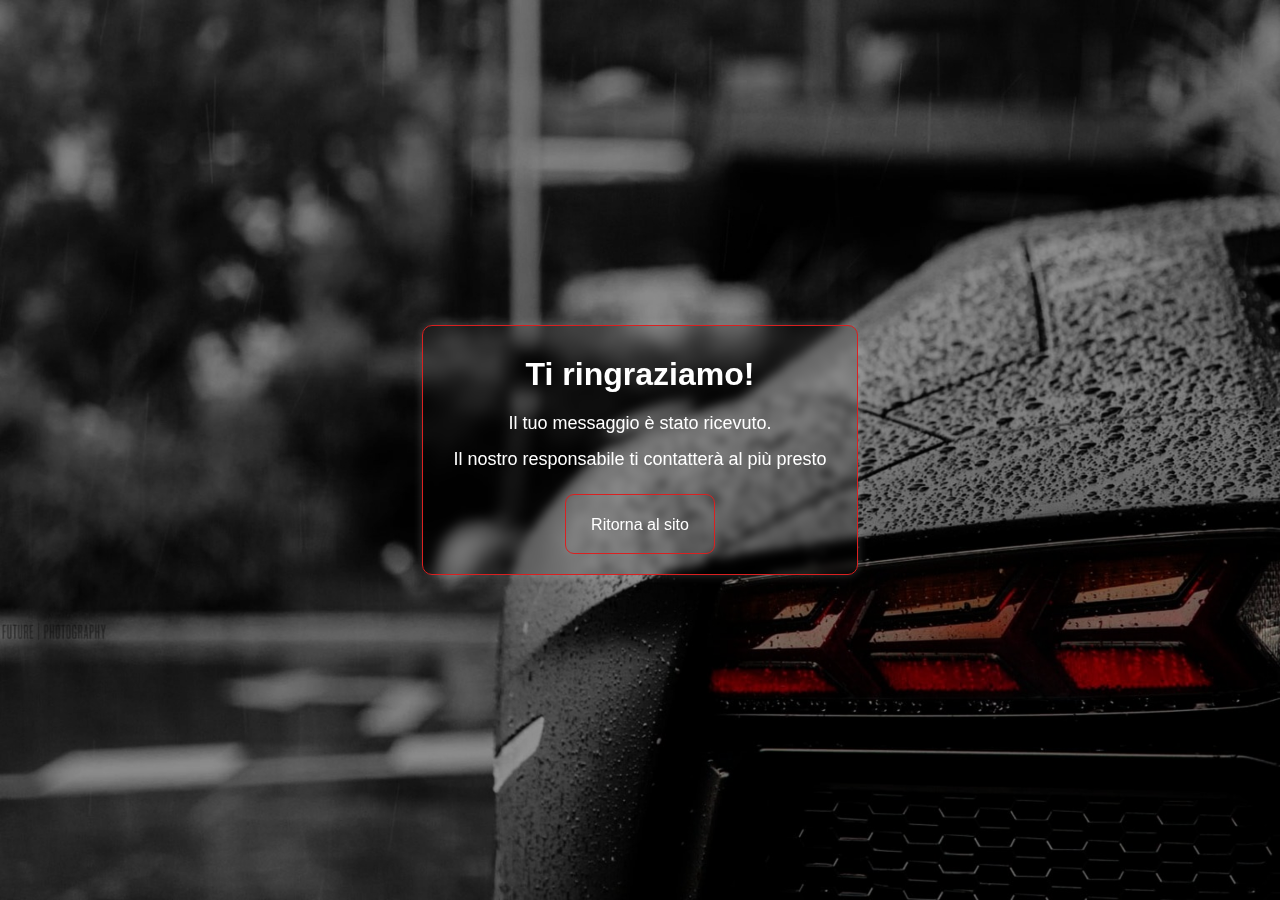
<file: thanks.html>
<!DOCTYPE html>
<html lang="en">

<head>
  <meta charset="UTF-8" />
  <meta name="viewport" content="width=device-width, initial-scale=1.0" />
  <link rel="icon" type="image/png" href="/img/logo_title.png" />
  <link rel="preconnect" href="https://fonts.googleapis.com" />
  <link rel="preconnect" href="https://fonts.gstatic.com" crossorigin />
  <link href="https://fonts.googleapis.com/css2?family=Jura:wght@300;400;500;700&display=swap" rel="stylesheet" />
  <link rel="stylesheet" href="./css/styled.css" />
  <!-- facebook -->
  <script>
    !(function (f, b, e, v, n, t, s) {
      if (f.fbq) return;
      n = f.fbq = function () {
        n.callMethod
          ? n.callMethod.apply(n, arguments)
          : n.queue.push(arguments);
      };
      if (!f._fbq) f._fbq = n;
      n.push = n;
      n.loaded = !0;
      n.version = "2.0";
      n.queue = [];
      t = b.createElement(e);
      t.async = !0;
      t.src = v;
      s = b.getElementsByTagName(e)[0];
      s.parentNode.insertBefore(t, s);
    })(
      window,
      document,
      "script",
      "https://connect.facebook.net/en_US/fbevents.js"
    );
    fbq("init", "344679321415975");
    fbq("track", "PageView");
  </script>
  <noscript>
    <img height="1" width="1" style="display: none"
      src="https://www.facebook.com/tr?id=344679321415975&ev=PageView&noscript=1" />
  </noscript>
  <!-- facebook -->
  <title>WrapElite</title>
  <style>
    * {
      padding: 0;
      margin: 0;
      box-sizing: border-box;
      text-decoration: none;
      list-style: none;
    }

    .thank_btn {
      position: absolute;
      top: 80%;
      left: 50%;
      transform: translate(-50%, -50%);
    }

    .overlay_btn_1 {
      padding: 15px 30px;
    }

    body {
      margin: 0;
      padding: 0;
      display: flex;
      align-items: center;
      justify-content: center;
      height: 100vh;
      overflow: hidden;
      position: relative;
      background-image: url(./img/thank_page.jpg);
      background-repeat: no-repeat;
      background-size: cover;
      z-index: -1;
    }

    body::before {
      content: "";
      position: absolute;
      top: 0;
      left: 0;
      width: 100%;
      height: 100%;
      background: rgba(0, 0, 0, 0.4);
      z-index: -1;
    }

    @media screen and (max-width: 900px) {
      body {
        background-image: url(./img/thank_page_900.jpg);
      }
    }

    .thank-you-container {
      text-align: center;
      padding: 30px;
      color: #fff;
      border-radius: 10px;
      box-shadow: 0 0 10px rgba(255, 255, 255, 0.2);
      position: relative;
      z-index: 1;
      height: 250px;
      backdrop-filter: blur(5px);
      border: 1px solid #da2020;
      margin-left: 20px;
      margin-right: 20px;
    }

    .subtitle_thank {
      font-size: 18px;
    }

    @media screen and (max-width: 450px) {
      .overlay_btn_1 {
        padding: 10px 10px;
        font-size: 15px;
      }
    }

    @media screen and (max-width: 400px) {
      .title_thank {
        font-size: 18px;
      }

      .subtitle_thank {
        font-size: 15px;
      }
    }
  </style>
</head>

<body>
  <div class="thank-you-container">
    <h1 class="title_thank" style="margin-bottom: 20px">Ti ringraziamo!</h1>
    <p class="subtitle_thank" style="margin-bottom: 15px">
      Il tuo messaggio è stato ricevuto.
    </p>
    <p class="subtitle_thank">
      Il nostro responsabile ti contatterà al più presto
    </p>

    <div class="thank_btn">
      <a class="thanks" href="./index.html">Ritorna al sito</a>
    </div>
  </div>
</body>

</html>
</file>
<file: css/styled.css>
@charset "UTF-8";

* {
  padding: 0;
  margin: 0;
  box-sizing: border-box;
  font-family: "Poppins", sans-serif;
  text-decoration: none;
  list-style: none;
}

::-webkit-scrollbar {
  width: 15px;
}

::-webkit-scrollbar-thumb {
  background: #da2020;
}

img {
  user-select: none;
}

html {
  scroll-behavior: smooth;
}

.container {
  width: 100%;
  max-width: 1200px;
  margin: 0 auto;
  padding: 0 54px;
}

@media (max-width: 800px) {
  .container {
    padding-right: 25px;
    padding-left: 25px;
  }
}

.container1 {
  width: 100%;
  max-width: 1200px;
  margin: 0 auto;
  padding: 0;
}

.header {
  display: flex;
  padding-top: 15px;
  padding-bottom: 15px;
  align-items: center;
  justify-content: space-between;
}

.header img {
  margin-right: 15px;
}

.nav__header {
  display: flex;
  align-items: center;
  justify-content: space-between;
  width: 100%;
  max-width: 830px;
}

.nav__list {
  display: flex;
}

.active {
  color: #da2020 !important;
  border-bottom: 2px solid #da2020;
}

.nav__item {
  margin-right: 24px;
}

.nav__item a:not(.active) {
  color: #126d1a;
  font-size: 14px;
  font-weight: 500;
  line-height: 21px;
  text-transform: uppercase;
  transition: all 0.3s linear;
  position: relative;
}

.nav__item a:not(.active)::before {
  content: "";
  position: absolute;
  left: 0;
  bottom: -3px;
  width: 0;
  height: 1.5px;
  background-color: #14831d;
  transition: width 0.35s;
}

.nav__item a:not(.active):hover:before {
  width: 100%;
}

.nav__item a:not(.active):hover {
  color: var(#14831d);
  transition: all 0.3s linear;
}

.header__btn {
  border-radius: 35px;
  background: linear-gradient(to left, #157e1e, #0e5514, #157e1e);
  box-shadow: 0px 0px 16.7px -3px #009246;
  color: #fff;
  text-align: center;
  font-size: 14px;
  font-weight: 400;
  line-height: 21px;
  text-transform: uppercase;
  align-items: center;
  display: flex;
  justify-content: center;
  width: 146px;
  height: 50px;
  animation: pulse 1.5s infinite;
  transition: all 0.3s linear;
  background-size: 200%;
}

.header__btn:hover {
  background-position: right;
  animation-play-state: paused;
}

/* burger */
.menu1 {
  position: fixed;
  top: 0;
  left: 0;
  width: 100%;
  height: 100%;
  padding: 15px;
  background: rgba(255, 255, 255, 0.904);
  transform: translateX(110%);
  transition: transform 0.5s;
  z-index: 900;
  border-left: 1px solid #14831d;
  backdrop-filter: blur(5px);
}

.menu1.active {
  transform: translateX(50%);
}

.menu1 li {
  list-style-type: none;
}

.menu__list1 {
  display: flex;
  flex-direction: column;
  justify-content: center;
  align-items: center;
  position: absolute;
  left: 25%;
  top: 50%;
  transform: translate(-50%, -50%);
  gap: 35px;
  color: #14831d;
}

.menu-btn1 {
  position: absolute;
  right: 92px;
}

@media screen and (max-width: 610px) {
  .menu-btn1 {
    right: 15px;
  }
}

.menu-btn1 span {
  width: 30px;
  height: 2px;
  position: absolute;
  top: 50%;
  right: 0;
  transform: translate(-50%, -50%);
  background-color: #14831d;
  transition: all 0.5s;
  z-index: 999;
}

.menu-btn1 span:nth-of-type(2) {
  top: calc(50% - 5px);
}

.menu-btn1 span:nth-of-type(3) {
  top: calc(50% + 5px);
}

.menu-btn1.active span:nth-of-type(1) {
  display: none;
}

.menu-btn1.active span:nth-of-type(2) {
  top: 50%;
  transform: translate(-50%, 0%) rotate(45deg);
}

.menu-btn1.active span:nth-of-type(3) {
  top: 50%;
  transform: translate(-50%, 0%) rotate(-45deg);
}

.menu__list1 .nav__item a {
  letter-spacing: 1px;
  font-size: 16px;
}

.menu__list1 .nav__item {
  margin-right: 0px;
}

.menu__list1 .nav__item .active {
  transform: translateX(10px) !important;
}

.menu__list1 .header__btn {
  color: white !important;
  font-size: 14px !important;
}

@media screen and (min-width: 900px) {
  .burger_menu_home {
    display: none;
  }

  .menu1 {
    display: none;
  }
}

@media screen and (max-width: 900px) {
  .burger_menu_home {
    display: block;
  }

  .menu1 {
    display: block;
  }

  .nav__header {
    display: none;
  }

  .header__btns {
    display: none;
  }

  .header_list1 {
    display: block;
  }

  .header_list1 {
    display: flex;
    flex-direction: column;
  }
}

.hero__section {
  background-image: url(../img/hero__section.jpg);
  background-repeat: no-repeat;
  background-position: center;
  background-size: cover;
  position: relative;
}

.hero__section::before {
  content: "";
  position: absolute;
  top: 0;
  left: 0;
  width: 100%;
  height: 100%;
  background: rgba(0, 0, 0, 0.72);
}

.hero__info {
  padding-top: 165px;
  padding-bottom: 140px;
  position: relative;
}

.hero__info img {
  width: 100%;
  height: auto;
}

.hero__info_subtitle {
  color: #fff;
  font-size: 20px;
  font-weight: 400;
  line-height: 32px;
  margin-top: 18px;
  margin-left: 50px;
  margin-bottom: 147px;
}

.hero__container {
  display: flex;
  justify-content: space-between;
  padding-right: 19px;
}

@keyframes pulse {
  0% {
    transform: scale(1);
    box-shadow: 0px 0px 19px -3px #009246;
  }

  50% {
    transform: scale(1.03);
    box-shadow: 0px 0px 23px 0px #009246;
  }

  100% {
    transform: scale(1);
    box-shadow: 0px 0px 19зx -3px #009246;
  }
}

.hero__btn {
  border-radius: 35px;
  background: linear-gradient(to left, #157e1e, #0e5514, #157e1e);
  box-shadow: 0px 0px 16.7px -3px #009246;
  color: #fff;
  text-align: center;
  font-size: 14px;
  font-weight: 400;
  line-height: 21px;
  text-transform: uppercase;
  align-items: center;
  display: flex;
  justify-content: center;
  width: 205px;
  height: 65px;
  animation: pulse 1.5s infinite;
  transition: all 0.3s linear;
  background-size: 200%;
  margin-left: 50px;
}

.hero__btn:hover {
  background-position: right;
  animation-play-state: paused;
}

.hero__form {
  padding-top: 68px;
}

.form_body {
  border-radius: 15px;
  border: 1px solid #4b5263;
  background: rgba(38, 38, 38, 0.4);
  padding: 38px 30px;
  text-align: center;
  position: relative;
  width: 100%;
  max-width: 420px;
  transition: all 0.3s linear;
  width: 420px !important;
}

.form_body:hover {
  backdrop-filter: blur(10px);
}

.form_body input {
  height: 40px;
  width: 100%;
  border-radius: 4px;
  background: #f9f9ff;
  outline: transparent;
  border: 1px solid transparent;
  margin-bottom: 20px;
  padding-left: 20px;
  color: #464646;
  font-size: 16px;
  font-weight: 400;
  line-height: 21.6px;
  transition: all 0.3s linear;
}

.form_body input:focus {
  box-shadow: 0 0 7px 5px rgba(20, 131, 29, 0.7);
}

.form_body textarea {
  height: 105px;
  width: 100%;
  border-radius: 4px;
  background: #f9f9ff;
  outline: transparent;
  border: 1px solid transparent;
  padding-left: 20px;
  padding-right: 20px;
  padding-top: 10px;
  color: #464646;
  font-size: 16px;
  font-weight: 400;
  line-height: 21.6px;
  resize: none;
  transition: all 0.3s linear;
}

.form_body textarea:focus {
  box-shadow: 0 0 7px 5px rgba(20, 131, 29, 0.7);
}

.form_body button {
  border-radius: 35px;
  background: #c21d1d;
  box-shadow: 3px 6px 6.5px 0px rgba(0, 0, 0, 0.25);
  color: #fff;
  text-align: center;
  font-size: 16px;
  font-style: normal;
  font-weight: 600;
  line-height: 21px;
  text-transform: uppercase;
  width: 205px;
  height: 57px;
  margin-top: 25px;
  border: none;
  cursor: pointer;
  transition: all 0.3s linear;
}

.form_body button:hover {
  background-color: #a01616;
  transform: scale(1.04);
}

.form_body button:active {
  transform: translateY(5px);
}

.form_title {
  color: #fff;
  text-transform: uppercase;
  font-size: 32px;
  font-style: normal;
  font-weight: 400;
  line-height: 21.6px;
  margin-bottom: 60px;
}

@media screen and (max-width: 890px) {
  .hero__info .hero__btn {
    display: none;
  }

  .hero__container {
    flex-direction: column;
    justify-content: center;
    align-items: center;
    padding-bottom: 70px;
    margin-right: auto;
    margin-left: auto;
    padding-right: 0px;
  }

  .hero__info_subtitle {
    margin-bottom: 0px;
    margin-left: 0px;
  }

  .hero__info {
    text-align: center;
    padding-bottom: 0px;
    padding-top: 50px;
  }

  .hero__form {
    padding-top: 68px;
    margin-right: auto;
    margin-left: auto;
    width: 100%;
    display: flex;
    align-items: center;
    justify-content: center;
  }
}

.about__container {
  padding-left: 54px;
  padding-right: 54px;
  background-color: #da2020;
  position: relative;
  transform: translateY(-30px);
  height: 660px;
}

.about__container img {
  width: 100%;
  max-width: 811px;
}

.about__info {
  position: absolute;
  background-color: white;
  top: 16%;
  right: 10px;
  padding: 68px 120px 68px 60px;
}

.about__info h3 {
  color: #00401f;
  font-size: 48px;
  font-style: normal;
  font-weight: 400;
  line-height: 57.6px;
  margin-bottom: 25px;
}

.about__info p {
  color: #005c2c;
  font-size: 16px;
  font-style: normal;
  font-weight: 400;
  line-height: 30px;
  width: 100%;
  max-width: 422px;
}

@media screen and (max-width: 1030px) {
  .about__info {
    position: relative;
    right: 0px;
    width: 100%;
    max-width: 750px;
    margin-right: auto;
    margin-left: auto;
    padding: 40px 40px 20px 40px;
  }

  .about__info p {
    max-width: 560px;
  }

  .about__container {
    height: auto;
    padding-right: 20px;
    padding-left: 20px;
    display: flex;
    flex-direction: column;
    align-items: center;
  }

  .about__info_container {
    padding-right: 30px;
    padding-left: 30px;
    transform: translateY(-100px);
    height: 360px;
  }
}

@media screen and (max-width: 600px) {
  .about__info_container {
    transform: translate(0);
  }

  .about__info {
    top: -40px;
    padding-right: 15px;
    padding-left: 15px;
  }

  .about__info h3 {
    text-align: center;
    font-size: 40px;
  }

  .about__info p {
    font-size: 14px;
    text-align: center;
  }
}

@media screen and (max-width: 500px) {
  .about__info_container {
    padding-right: 0px;
    padding-left: 0px;
  }
}

@media screen and (max-width: 440px) {
  .about__container {
    height: 700px;
  }
}

@media screen and (max-width: 350px) {
  .about__container {
    height: 750px;
  }
}

.advant__title {
  color: #00401f;
  font-size: 48px;
  font-style: normal;
  font-weight: 400;
  line-height: 57.6px;
  margin-top: 10px;
}

.advant__list {
  display: grid;
  grid-template-columns: repeat(auto-fill, minmax(220px, 1fr));
  gap: 20px;
  margin-top: 48px;
}

@media (max-width: 1200px) {
  .advant__list {
    grid-template-columns: repeat(2, 1fr);
  }
}

@media (max-width: 767px) {
  .advant__list {
    grid-template-columns: 1fr;
  }
}

.advant__list .advant__item {
  padding: 20px;
}

.advant__list .advant__item img {
  max-width: 100%;
  height: auto;
}

.advant__list .advant__item h3 {
  color: #00401f;
  font-size: 24px;
  font-style: normal;
  font-weight: 400;
  line-height: 28.8px;
  text-transform: capitalize;
  margin-bottom: 25px;
  margin-top: 25px;
}

.advant__list .advant__item p {
  color: #00401f;
  font-size: 14px;
  font-style: normal;
  font-weight: 400;
  line-height: 26.6px;
}

.service__section {
  padding-bottom: 40px;
  padding-top: 20px;
}

.title {
  color: #20583b;
  text-align: center;
  font-size: 48px;
  font-style: normal;
  font-weight: 400;
  line-height: 57.6px;
  margin-top: 20px;
  margin-bottom: 10px;
}

.line {
  width: 100%;
  max-width: 446px;
  height: 2px;
  background: linear-gradient(270deg,
      rgba(0, 64, 31, 0) -1.57%,
      #00401f 50.74%,
      rgba(0, 64, 31, 0) 100%);
  margin-right: auto;
  margin-left: auto;
  margin-bottom: 60px;
}

.slide__serv1 {
  padding: 10px;
}

.serv__info {
  padding: 0px 20px 20px 20px;
}

.slide__serv {
  background-color: #464646;
  border-radius: 15px;
  border: 1px solid #c0c0c0;
  background: #fff;
  box-shadow: 3px 4px 6.2px 0px rgba(0, 0, 0, 0.25);
  transition: all 0.3s linear;
}

.slide__serv:hover {
  box-shadow: 0px 0px 15px 6px rgba(0, 146, 70, 0.69);
}

.slide__serv img {
  width: 100%;
}

.slide__serv h3 {
  color: #00401f;
  text-align: center;
  font-size: 25px;
  font-style: normal;
  font-weight: 400;
  line-height: 32.5px;
  height: 65px;
  margin-top: 15px;
  margin-bottom: 10px;
}

.slide__serv p {
  color: #44554c;
  text-align: center;
  font-size: 15px;
  font-style: normal;
  font-weight: 400;
  line-height: 24px;
  height: 240px;
}

.slide__serv a {
  color: #00401f;
  text-align: center;
  font-size: 16px;
  font-style: normal;
  font-weight: 400;
  line-height: 24px;
  text-transform: uppercase;
  width: 100%;
  max-width: 240px;
  padding-top: 9px;
  padding-bottom: 9px;
  border-radius: 30px;
  border: 1px solid #157e1e;
  display: block;
  margin-right: auto;
  margin-left: auto;
  align-items: center;
  cursor: pointer;
  background-color: white;
  transition: all 0.3s linear;
}

.slide__serv a:hover {
  background-color: #157e1e;
  color: white;
  transform: scale(1.1);
}

.swiper__serv {
  padding: 10px 35px 50px 35px !important;
}

.swiper__serv .prev__serv {
  transform: translateX(-1px) !important;
  color: #14831d !important;
}

.swiper__serv .next__serv {
  transform: translateX(1px) !important;
  color: #14831d !important;
}

.swiper__serv .swiper-pagination-bullet {
  width: 12px;
  height: 12px;
  background-color: rgba(0, 146, 71, 0.7882352941) !important;
  transform: translate(-110px, 50px);
}

.swiper__serv .swiper-pagination-bullet-active {
  background-color: #14831d !important;
}

@media (max-width: 400px) {
  .serv__info h3 {
    font-size: 22px;
  }

  .serv__info p {
    font-size: 12px;
  }

  .swiper__serv {
    padding-right: 25px !important;
    padding-left: 25px !important;
  }

  .swiper__serv .prev__serv {
    transform: translateX(-5px) !important;
  }

  .swiper__serv .next__serv {
    transform: translateX(5px) !important;
  }
}

.portfolio__section {
  background: linear-gradient(103deg,
      #178721 0%,
      #0c4910 15.62%,
      #178721 37.5%,
      #0c4910 71.81%,
      #178721 100%);
  padding: 10px 0 0 0;
}

.title__white {
  color: white;
  text-align: center;
  font-size: 48px;
  font-style: normal;
  font-weight: 400;
  line-height: 57.6px;
  margin-top: 20px;
  margin-bottom: 10px;
}

.line__white {
  width: 100%;
  max-width: 446px;
  height: 2px;
  background: linear-gradient(270deg,
      rgba(255, 255, 255, 0) -1.57%,
      #fff 50.74%,
      rgba(255, 255, 255, 0) 100%);
  margin-right: auto;
  margin-left: auto;
  margin-bottom: 60px;
}

.container2 {
  padding-right: 50px;
  padding-left: 50px;
}

@media (max-width: 500px) {
  .container2 {
    padding-right: 25px;
    padding-left: 25px;
  }

  .portfolio__section .line__white {
    margin-bottom: 10px;
  }
}

.swiper__port {
  padding-top: 20px !important;
  padding-bottom: 50px !important;
  width: 100%;
}

.swiper__port img {
  display: block;
  width: 100%;
  height: 100%;
  object-fit: cover;
  border-radius: 15px;
  user-select: none;
  box-shadow: 7px 11px 14.1px 0px rgba(0, 0, 0, 0.25);
  transition: all 0.3s linear;
}

.swiper__port img:hover {
  transform: scale(1.05);
  box-shadow: 0px 0px 10px 4px rgba(0, 0, 0, 0.69);
}

.swiper__port .swiper-scrollbar-horizontal {
  background-color: white;
}

.swiper__port .swiper-scrollbar-drag {
  background-color: #da2020;
}

.swiper__port .slide__port {
  padding: 25px !important;
}

.review__section {
  padding-top: 30px;
  user-select: none;
}

.review__container {
  position: relative;
  padding-top: 40px;
  padding-bottom: 110px;
  display: flex;
}

.review__container .img__rev {
  width: 100%;
  max-width: 680px;
  box-shadow: 7px 11px 14.1px 0px rgba(0, 0, 0, 0.25);
  position: absolute;
  bottom: 110px;
  right: 0;
  filter: brightness(0.9);
  border-radius: 8px;
}

.swiper__rev {
  background: var(--gr, linear-gradient(86deg, #157e1e 4.48%, #0e5514 98.75%));
  width: 682px;
  height: 330px;
  border-radius: 8px;
  box-shadow: 7px 11px 14.1px 0px rgba(0, 0, 0, 0.25);
  position: relative;
}

.swiper__rev span {
  font-size: 90px;
  position: absolute;
  top: -160px;
  left: 0;
  font-family: "Catamaran", sans-serif;
  font-weight: 500;
  color: white;
  font-size: 500px;
  opacity: 0.2;
}

.slide__rev {
  padding: 52px 120px;
}

.slide__rev p {
  color: #fff;
  text-align: center;
  font-size: 16px;
  font-style: normal;
  font-weight: 400;
  line-height: 23px;
  height: 150px;
}

.rev__info {
  display: flex;
  align-items: center;
  transform: translateX(-30px);
}

.rev__info p {
  height: 23px;
  color: #fff;
  text-align: center;
  font-size: 20px;
  font-style: normal;
  font-weight: 600;
  line-height: 23px;
}

.rev__info img {
  width: 65px;
  height: 65px;
  border-radius: 50%;
  margin-right: 40px;
}

.swiper-pagination {
  display: flex;
  justify-content: center;
  align-items: center;
  transform: translate(118px, -52px) !important;
  color: white;
  font-size: 22px;
}

.swiper-pagination-bullet {
  list-style: none;
  margin: 0 5px;
  padding: 5px;
  border-radius: 50%;
  background-color: transparent !important;
  color: white !important;
  opacity: 0.6 !important;
}

.swiper-pagination-bullet-active {
  font-size: 28px !important;
  transform: translate(-3px, -4px);
  opacity: 1 !important;
}

.swiper-button-next:after,
.swiper-button-prev:after {
  font-size: 30px !important;
}

.swiper__rev .swiper-button-prev {
  color: rgb(255, 255, 255) !important;
  transform: translate(510px, 70px);
}

.swiper__rev .swiper-button-next {
  color: white !important;
  transform: translate(-32px, 70px);
}

@media (max-width: 1070px) {
  .review__container {
    display: flex;
    align-items: center;
    flex-direction: column-reverse;
    justify-content: center;
    padding-top: 0px;
    margin-right: auto;
    margin-left: auto;
  }

  .review__container .img__rev {
    position: relative;
    bottom: -70px;
  }

  .swiper__rev {
    width: 620px;
  }

  .review__section .line {
    margin-bottom: 0px;
  }

  .swiper__rev .swiper-button-prev {
    color: rgb(255, 255, 255) !important;
    transform: translate(455px, 70px);
  }

  .swiper__rev .swiper-button-next {
    color: white !important;
    transform: translate(-20px, 70px);
  }

  .swiper-pagination {
    transform: translate(105px, -52px) !important;
  }

  .rev__info {
    transform: translateX(-60px);
  }

  .slide__rev {
    padding-right: 90px;
    padding-left: 90px;
  }
}

@media (max-width: 800px) {
  .swiper__rev {
    width: 500px;
  }

  .swiper__rev .swiper-button-prev {
    transform: translate(355px, 70px);
  }

  .swiper__rev .swiper-button-next {
    transform: translate(-5px, 70px);
  }

  .swiper-pagination {
    transform: translate(85px, -52px) !important;
  }

  .slide__rev {
    padding-right: 50px;
    padding-left: 50px;
    padding-bottom: 30px;
  }

  .rev__info {
    transform: translateX(-40px);
  }

  .img__rev {
    position: relative;
    bottom: -50px !important;
  }
}

@media (max-width: 590px) {
  .swiper__rev {
    width: 400px;
  }

  .swiper__rev .swiper-button-prev {
    transform: translate(140px, 130px);
  }

  .swiper__rev .swiper-button-next {
    transform: translate(-125px, 130px);
  }

  .swiper-pagination {
    transform: translate(0px, -22px) !important;
  }

  .slide__rev {
    display: flex !important;
    flex-direction: column-reverse;
    align-items: center;
    text-align: center;
    justify-content: center;
    margin: 0 auto;
  }

  .swiper__rev .rev__info {
    display: flex;
    flex-direction: column;
    text-align: center;
    align-items: center;
    justify-content: center;
    margin: 0 auto;
    transform: translate(0);
    margin-bottom: 8px;
  }

  .swiper__rev .rev__info p {
    font-size: 16px !important;
  }

  .swiper__rev img {
    margin-right: 0px !important;
    margin-bottom: 5px;
  }

  .swiper__rev .slide__rev {
    padding-top: 20px;
  }

  .swiper__rev .slide__rev p {
    font-size: 14px;
  }
}

@media (max-width: 500px) {
  .slide__rev {
    padding-top: 0px;
    padding-right: 10px;
    padding-left: 10px;
  }

  .swiper__rev {
    width: 320px;
    height: 350px;
  }

  .swiper__rev .swiper-button-prev {
    transform: translate(90px, 139px);
  }

  .swiper__rev .swiper-button-next {
    transform: translate(-85px, 139px);
  }

  .swiper-pagination {
    transform: translate(0px, -22px) !important;
  }
}

@media (max-width: 400px) {
  .swiper__rev {
    width: 290px;
  }

  .swiper__rev .swiper-button-prev {
    transform: translate(80px, 139px);
  }

  .swiper__rev .swiper-button-next {
    transform: translate(-70px, 139px);
  }

  .swiper-pagination {
    transform: translate(0px, -22px) !important;
  }
}

.footer__form_section {
  background-image: url(../img/footer.jpg);
  background-repeat: no-repeat;
  background-position: center;
  background-size: cover;
  position: relative;
  box-shadow: 0px 4px 17.4px 6px rgba(23, 135, 33, 0.74);
  padding-bottom: 130px;
}

.footer__form_section::before {
  content: "";
  position: absolute;
  top: 0;
  left: 0;
  width: 100%;
  height: 100%;
  background: rgba(0, 0, 0, 0.72);
}

.footer__form {
  display: flex;
  justify-content: center;
}

.footer__map_container {
  display: flex;
  justify-content: center;
  transform: translateY(-60px);
}

.footer__map_container img {
  transform: translateX(-4px);
}

@media (max-width: 900px) {
  .footer__map_container {
    flex-direction: column-reverse;
    width: 100%;
    max-width: 400px;
    transform: translateY(-150px);
    align-items: center;
    margin-right: auto;
    margin-left: auto;
    padding-bottom: 260px;
  }

  .footer__map_container iframe {
    z-index: 3;
    bottom: -120px;
    position: absolute;
  }

  .footer__form_section {
    padding-bottom: 190px;
  }
}

@media (max-width: 550px) {
  .footer__map_container {
    padding-bottom: 200px;
  }

  .footer__map_container iframe {
    width: 400px;
    height: 380px;
  }

  .footer__map_container img {
    max-width: 320px;
  }
}

@media (max-width: 440px) {
  .footer__map_container {
    padding-bottom: 200px;
  }

  .footer__map_container iframe {
    width: 340px;
    height: 340px;
  }
}

@media (max-width: 440px) {
  .footer__map_container {
    padding-bottom: 130px;
  }

  .footer__map_container iframe {
    width: 300px;
    height: 300px;
  }

  .footer__map_container img {
    max-width: 250px;
  }
}

footer {
  background: linear-gradient(103deg,
      #178721 0%,
      #0c4910 15.62%,
      #178721 37.5%,
      #0c4910 71.81%,
      #178721 100%);
  padding-top: 70px;
  padding-bottom: 20px;
}

.footer {
  display: flex;
  justify-content: space-around;
}

.footer__info {
  display: flex;
  flex-direction: column;
  margin-left: 60px;
}

.footer__info .tell {
  color: #fff;
  font-size: 26px;
  font-style: normal;
  font-weight: 400;
  line-height: 39px;
  margin-top: 50px;
  margin-bottom: 15px;
}

.footer__info .mail {
  color: #fff;
  font-size: 16px;
  font-style: normal;
  font-weight: 400;
  line-height: 21px;
}

.footer__info .footer__soc_list {
  display: flex;
  justify-content: space-between;
  margin-top: 20px;
}

.footer__info .footer__soc_item a svg {
  width: 45px;
  height: 45px;
  fill: rgb(190, 190, 190);
  transition: all 0.3s linear;
}

.footer__info .footer__soc_item a svg:hover {
  fill: #da2020;
  transform: scale(1.3);
}

.footer__open h3 {
  color: #fff;
  font-size: 20px;
  font-style: normal;
  font-weight: 400;
  line-height: 24px;
  margin-bottom: 40px;
}

.footer__open p {
  color: #000;
  font-size: 17px;
  font-style: normal;
  font-weight: 500;
  line-height: 24px;
  margin-bottom: 15px;
}

.footer__open span {
  color: #da2020;
  font-weight: 400;
}

.footer__nav h3 {
  color: #fff;
  font-size: 19px;
  font-style: normal;
  font-weight: 400;
  line-height: 24px;
  margin-bottom: 40px;
}

.footer__nav li {
  margin-bottom: 15px;
}

.footer__nav a:not(.active) {
  color: #000;
  font-size: 17px;
  font-style: normal;
  font-weight: 500;
  line-height: 24px;
  position: relative;
}

.footer__nav a:not(.active)::before {
  content: "";
  position: absolute;
  left: 0;
  bottom: -3px;
  width: 0;
  height: 1.5px;
  background-color: #da2020;
  transition: width 0.3s;
}

.footer__nav a:not(.active):hover:before {
  width: 100%;
}

.footer__nav a:not(.active):hover {
  color: #da2020;
  transition: all 0.3s linear;
}

.Copyright {
  text-align: center;
  color: #000;
  font-size: 14px;
  font-style: normal;
  font-weight: 500;
  line-height: 28px;
  margin-top: 40px;
  transform: translateX(40px);
}

.footer__box {
  display: flex;
  width: 100%;
  justify-content: space-evenly;
}

@media (max-width: 900px) {
  .footer {
    flex-direction: column;
    width: 100%;
    max-width: 800px;
    margin-right: auto;
    margin-left: auto;
  }

  .footer img {
    width: 100%;
    max-width: 330px;
  }

  .footer__info {
    margin-left: 0px;
    align-items: center;
    text-align: center;
  }

  .footer__info .tell {
    margin-top: 10px;
    margin-bottom: 10px;
  }

  .footer__info .mail {
    font-size: 20px;
    line-height: 1.6em;
    letter-spacing: 2px;
  }

  .footer__soc_list {
    width: 100%;
    max-width: 330px;
    margin-top: 25px;
  }

  .footer__box {
    margin-top: 50px;
  }

  .Copyright {
    transform: translateX(0px);
  }

  .footer__open {
    text-align: center;
  }

  .footer__open p {
    line-height: 30px;
  }

  .footer__nav {
    text-align: center;
  }
}

@media (max-width: 500px) {
  .footer__box {
    flex-direction: column;
  }

  .footer__nav {
    margin-top: 25px;
  }

  .footer__nav h3 {
    margin-bottom: 20px;
  }

  .footer__open h3 {
    margin-bottom: 20px;
  }

  .footer__info .tell {
    font-size: 24px;
  }
}

.hero__info_title {
  color: #fff;
  font-size: 96px;
  font-style: normal;
  font-weight: 500;
  line-height: 21px;
  text-transform: uppercase;
  padding-top: 60px;
  padding-bottom: 60px;
}

@media (max-width: 560px) {
  .hero__info_title {
    font-size: 70px;
  }
}

@media (max-width: 420px) {
  .hero__info_title {
    font-size: 50px;
  }
}

@media (max-width: 865px) {
  .long {
    font-size: 70px;
  }
}

@media (max-width: 615px) {
  .long {
    font-size: 50px;
  }
}

@media (max-width: 450px) {
  .long {
    font-size: 34px;
  }
}

.servise__cards {
  display: grid;
  grid-template-columns: repeat(3, 1fr);
  gap: 10px;
}

@media (max-width: 1000px) {
  .servise__cards {
    grid-template-columns: repeat(2, 1fr);
  }
}

@media (max-width: 640px) {
  .servise__cards {
    grid-template-columns: repeat(1, 1fr);
  }

  .servise__cards .serv__info p {
    font-size: 14px;
  }
}

.port__container {
  display: flex;
  justify-content: center;
  flex-direction: column;
}

.port__box {
  display: grid;
  grid-template-columns: repeat(2, 1fr);
  row-gap: 50px;
  column-gap: 50px;
  padding-top: 50px;
}

.port__box img {
  width: 100%;
  border-radius: 10px;
  box-shadow: 7px 11px 14.1px 0px rgba(0, 0, 0, 0.25);
  transition: all 0.3s linear;
}

.port__box img:hover {
  transform: scale(1.05);
}

.btn__open {
  border-radius: 35px;
  background: linear-gradient(to left, #157e1e, #0e5514, #157e1e);
  box-shadow: 0px 0px 16.7px -3px #009246;
  color: #fff;
  text-align: center;
  font-size: 14px;
  font-weight: 400;
  line-height: 21px;
  text-transform: uppercase;
  align-items: center;
  display: flex;
  justify-content: center;
  width: 146px;
  height: 46px;
  margin-right: auto;
  margin-left: auto;
  border: none;
  cursor: pointer;
  margin-top: 50px;
  animation: pulse 1.5s infinite;
  transition: all 0.3s linear;
  background-size: 200%;
}

.btn__open:hover {
  background-position: right;
  animation-play-state: paused;
}

@media (max-width: 500px) {
  .port__box {
    grid-template-columns: repeat(1, 1fr);
  }
}

.rev__section {
  padding-top: 25px;
  padding-bottom: 70px;
}

.rev__card {
  padding-top: 50px;
  padding-bottom: 40px;
  background: linear-gradient(to left, #157e1e, #0e5514, #157e1e);
  border-radius: 10px;
  box-shadow: 7px 11px 14.1px 0px rgba(0, 0, 0, 0.25);
  padding-left: 20px;
  padding-right: 20px;
  margin-bottom: 25px;
  position: relative;
  height: 230px;
}

.rev__card span {
  position: absolute;
  top: -140px;
  left: 0;
  font-family: "Catamaran", sans-serif;
  font-weight: 500;
  color: white;
  font-size: 400px;
  opacity: 0.2;
}

.rev__card p {
  color: #fff;
  font-size: 16px;
  font-style: normal;
  font-weight: 400;
  line-height: 23px;
  text-align: center;
  width: 100%;
  max-width: 700px;
  margin-right: auto;
  margin-left: auto;
}

.rev__card .rev__info1 {
  display: flex;
  align-items: center;
  position: absolute;
  bottom: 20px;
  left: 20px;
}

.rev__card .rev__info1 img {
  width: 65px;
  height: 65px;
  border-radius: 50%;
  margin-right: 40px;
}

.rev__card .rev__info1 p {
  text-align: left;
  margin-right: 0;
  margin-left: 0;
}

.rev__container {
  display: flex;
  flex-direction: column;
  justify-content: center;
}

@media (max-width: 620px) {
  .rev__card>p {
    font-size: 15px;
  }

  .rev__card {
    height: 260px;
  }
}

@media (max-width: 475px) {
  .rev__card>p {
    font-size: 13px;
  }

  .rev__card {
    height: 290px;
  }

  .rev__card .rev__info1 img {
    margin-right: 30px;
  }
}

.form__section {
  padding-top: 50px;
}

.form__info {
  padding-top: 50px;
  padding-bottom: 60px;
}

.form__info h2 {
  color: #126d1a;
  font-size: 36px;
  font-style: normal;
  font-weight: 500;
  line-height: 21px;
  text-transform: uppercase;
}

.form__info .form__container {
  display: flex;
  justify-content: space-between;
  padding-top: 30px;
  gap: 20px;
}

.form__info form {
  width: 100%;
  max-width: 730px;
  display: flex;
  flex-direction: column;
}

.form__info form textarea {
  background-color: transparent;
  border: 1px solid #14831d;
  resize: none;
  width: 100%;
  outline: none;
  padding: 20px;
  color: #157e1e;
  font-size: 18px;
  font-style: normal;
  font-weight: 500;
  line-height: 21px;
  height: 200px;
  margin-bottom: 30px;
  transition: all 0.3s linear;
}

.form__info form textarea::placeholder {
  color: #126d1a;
  font-size: 16px;
  font-style: normal;
  font-weight: 300;
  line-height: 21px;
}

.form__info form textarea:focus {
  box-shadow: 0 0 5px 3px rgba(20, 131, 29, 0.5);
}

.form__info form .form__box {
  display: flex;
}

.form__info form .form__box input {
  background-color: transparent;
  border: 1px solid #14831d;
  outline: none;
  padding: 15px;
  color: #157e1e;
  font-size: 18px;
  font-style: normal;
  font-weight: 500;
  line-height: 21px;
  width: 100%;
  margin-bottom: 30px;
  transition: all 0.3s linear;
}

.form__info form .form__box input:first-child {
  margin-right: 30px;
}

.form__info form .form__box input:focus {
  box-shadow: 0 0 5px 3px rgba(20, 131, 29, 0.5);
}

.form__info form .form__box input::placeholder {
  color: #126d1a;
  font-size: 16px;
  font-style: normal;
  font-weight: 300;
  line-height: 21px;
}

.form__info form input {
  background-color: transparent;
  border: 1px solid #14831d;
  outline: none;
  padding: 15px;
  color: #157e1e;
  font-size: 18px;
  font-style: normal;
  font-weight: 500;
  line-height: 21px;
  width: 100%;
  margin-bottom: 30px;
  transition: all 0.3s linear;
}

.form__info form input::placeholder {
  color: #126d1a;
  font-size: 16px;
  font-style: normal;
  font-weight: 300;
  line-height: 21px;
}

.form__info form input:focus {
  box-shadow: 0 0 5px 3px rgba(20, 131, 29, 0.5);
}

.form__info form button {
  width: 140px;
  display: flex;
  justify-content: center;
  align-items: center;
  height: 60px;
  cursor: pointer;
  background-color: transparent;
  color: #126d1a;
  font-size: 16px;
  font-style: normal;
  font-weight: 300;
  line-height: 21px;
  outline: none;
  border: 1px solid #14831d;
  transition: all 0.3s linear;
}

.form__info form button:hover {
  background-color: #14831d;
  color: white;
  transform: scale(1.1);
}

.form__info form button:active {
  transform: translateY(5px);
}

.form__info .form__adress h4 {
  color: #2a2a2a;
  font-size: 16px;
  font-style: normal;
  font-weight: 600;
  line-height: 19.2px;
  margin-bottom: 2px;
}

.form__info .form__adress p {
  color: #8a8a8a;
  font-size: 15px;
  font-style: normal;
  font-weight: 400;
  line-height: 30px;
  margin-bottom: 40px;
}

@media (max-width: 870px) {
  .form__box {
    flex-direction: column;
    width: 100%;
  }

  .form__info form .form__box input:first-child {
    margin-right: 0px;
  }
}

@media (max-width: 600px) {
  .form__container {
    flex-direction: column;
  }

  .form__adress {
    text-align: center;
  }

  .form__info {
    padding-bottom: 0px;
  }

  .form__info form button {
    margin-right: auto;
    margin-left: auto;
    margin-bottom: 20px;
  }

  .form__info h2 {
    text-align: center;
  }
}

.error {
  box-shadow: 0 0 5px 3px red;
  animation: shake 0.5s;
}

@keyframes shake {
  0% {
    transform: translateX(0);
  }

  25% {
    transform: translateX(-5px);
  }

  50% {
    transform: translateX(5px);
  }

  75% {
    transform: translateX(-5px);
  }

  100% {
    transform: translateX(0);
  }
}

.thanks {
  width: 150px;
  height: 60px;
  display: flex;
  justify-content: center;
  align-items: center;
  border-radius: 9px;
  cursor: pointer;
  background-color: transparent;
  color: white;
  font-size: 16px;
  font-style: normal;
  font-weight: 300;
  line-height: 21px;
  outline: none;
  border: 1px solid #da2020;
  transition: all 0.3s linear;
}

.thanks:hover {
  background-color: #da2020;
  color: white;
  transform: scale(1.1);
}

.thanks:active {
  transform: translateY(5px);
}

/*# sourceMappingURL=styled.css.map */
</file>
